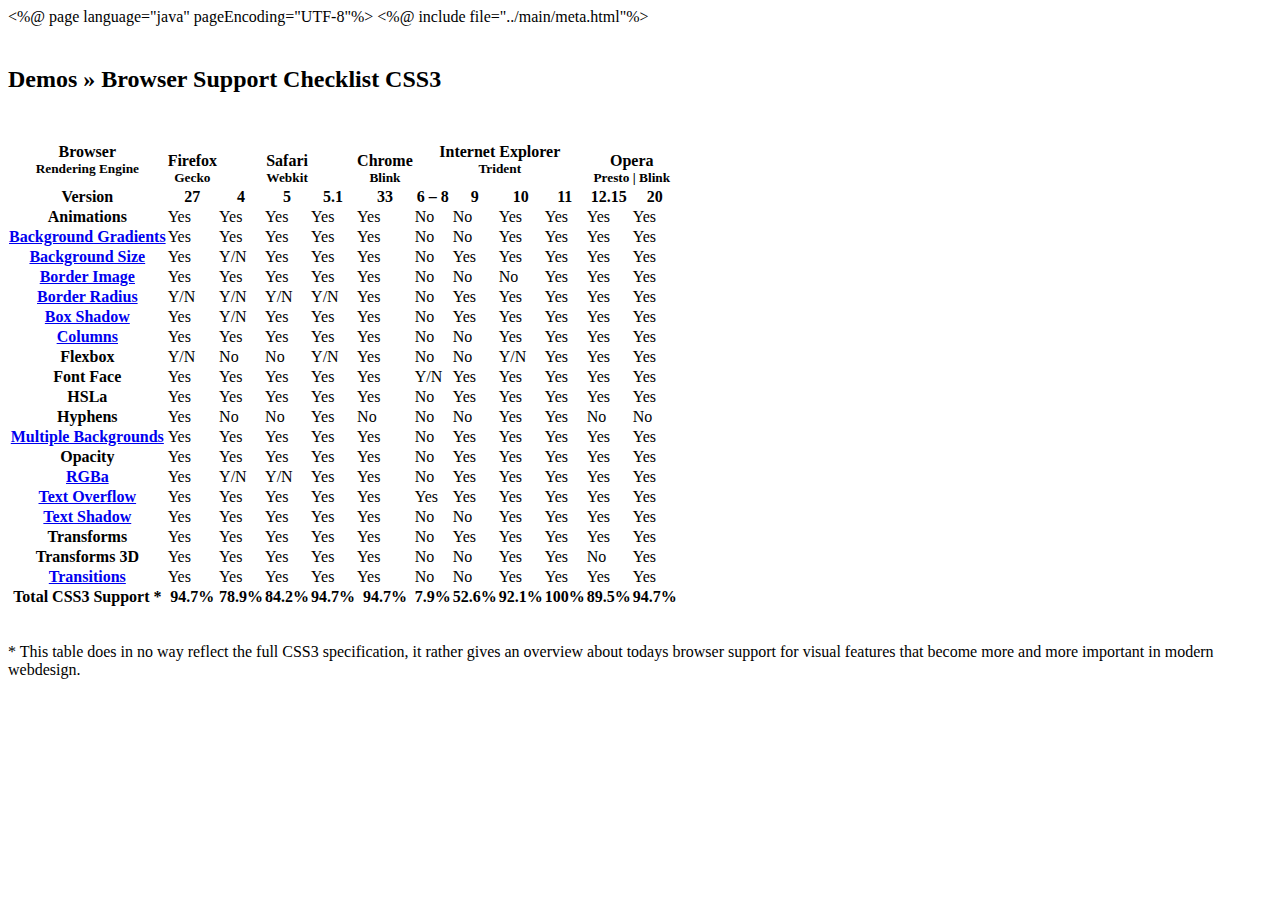
<file: eng/main/table.html>
<%@ page language="java" pageEncoding="UTF-8"%>
<!doctype html>
<html lang="en-hk">
<head>
<meta charset="UTF-8" >
<title>Index</title>

<%@ include file="../main/meta.html"%>



<script type="text/javascript" src="../../share/js/index.js"></script>

</head>

<body>


<div id="container" class="contentArea">

	<div class="titleBox tabletBox">
		<div class="wrap">
			<h2 style="padding:20px 0;">Demos » Browser Support Checklist CSS3</h2>
			<table cellspacing="0" class="tableContent">
<thead>
<tr>
<th class="row-heading">Browser<br><small>Rendering Engine</small></th>
<th>
<a ><br>
Firefox</a><br>
<small>Gecko</small>
							</th>
<th colspan="3">
<a ><br>
Safari</a><br>
<small>Webkit</small>
							</th>
<th>
<a ><br>
Chrome</a><br>
<small>Blink</small>
							</th>
<th colspan="4">
<a <br>
Internet Explorer</a><br>
<small>Trident</small>
							</th>
<th colspan="2">
<a ><br>
Opera</a><br>
<small>Presto | Blink</small>
							</th>
</tr>
<tr>
<th class="row-heading">Version</th>
<th>27</th>
<th>4</th>
<th>5</th>
<th>5.1</th>
<th>33</th>
<th>6&nbsp;–&nbsp;8</th>
<th>9</th>
<th>10</th>
<th>11</th>
<th>12.15</th>
<th>20</th>
</tr>
</thead>
<tfoot>
<tr>
<th class="row-heading">Total CSS3 Support *</th>
<th>94.7%</th>
<th>78.9%</th>
<th>84.2%</th>
<th>94.7%</th>
<th>94.7%</th>
<th>7.9%</th>
<th>52.6%</th>
<th>92.1%</th>
<th>100%</th>
<th>89.5%</th>
<th>94.7%</th>
</tr>
</tfoot>
<tbody>
<tr>
<th class="row-heading">Animations</th>
<td class="supported"><span>Yes</span></td>
<td class="supported"><span>Yes</span></td>
<td class="supported"><span>Yes</span></td>
<td class="supported"><span>Yes</span></td>
<td class="supported"><span>Yes</span></td>
<td><span>No</span></td>
<td><span>No</span></td>
<td class="supported"><span>Yes</span></td>
<td class="supported"><span>Yes</span></td>

<td class="supported"><span>Yes</span></td>

<td class="supported"><span>Yes</span></td>
</tr>
<tr>
<th class="row-heading"><a href="http://www.normansblog.de/css3-im-detail-background-gradients/">Background Gradients</a></th>
<td class="supported"><span>Yes</span></td>
<td class="supported"><span>Yes</span></td>
<td class="supported"><span>Yes</span></td>
<td class="supported"><span>Yes</span></td>
<td class="supported"><span>Yes</span></td>
<td><span>No</span></td>
<td><span>No</span></td>
<td class="supported"><span>Yes</span></td>
<td class="supported"><span>Yes</span></td>
<td class="supported"><span>Yes</span></td>
<td class="supported"><span>Yes</span></td>
</tr>
<tr>
<th class="row-heading"><a href="http://www.normansblog.de/css3-im-detail-background-size/">Background Size</a></th>
<td class="supported"><span>Yes</span></td>
<td class="warning"><span title="no support for cover and contain">Y/N</span></td>
<td class="supported"><span>Yes</span></td>
<td class="supported"><span>Yes</span></td>
<td class="supported"><span>Yes</span></td>
<td><span>No</span></td>
<td class="supported"><span>Yes</span></td>
<td class="supported"><span>Yes</span></td>
<td class="supported"><span>Yes</span></td>
<td class="supported"><span>Yes</span></td>
<td class="supported"><span>Yes</span></td>
</tr>
<tr>
<th class="row-heading"><a href="http://www.normansblog.de/css3-im-detail-border-image/">Border Image</a></th>
<td class="supported"><span>Yes</span></td>
<td class="supported"><span>Yes</span></td>
<td class="supported"><span>Yes</span></td>
<td class="supported"><span>Yes</span></td>
<td class="supported"><span>Yes</span></td>
<td><span>No</span></td>
<td><span>No</span></td>
<td><span>No</span></td>
<td class="supported"><span>Yes</span></td>
<td class="supported"><span>Yes</span></td>
<td class="supported"><span>Yes</span></td>
</tr>
<tr>
<th class="row-heading"><a href="http://www.normansblog.de/css3-im-detail-border-radius/">Border Radius</a></th>
<td class="warning"><span title="Dotted and dashed rounded border corners are rendered as solid">Y/N</span></td>
<td class="warning"><span title="supports only 1 or 2 instead of 3 or 4 possible values (one for each edge)">Y/N</span></td>
<td class="warning"><span title="images are not clipped">Y/N</span></td>
<td class="warning"><span title="images are not clipped">Y/N</span></td>
<td class="supported"><span>Yes</span></td>
<td><span>No</span></td>
<td class="supported"><span>Yes</span></td>
<td class="supported"><span>Yes</span></td>
<td class="supported"><span>Yes</span></td>
<td class="supported"><span>Yes</span></td>
<td class="supported"><span>Yes</span></td>
</tr>
<tr>
<th class="row-heading"><a href="http://www.normansblog.de/css3-im-detail-box-shadow/">Box Shadow</a></th>
<td class="supported"><span>Yes</span></td>
<td class="warning"><span title="no support for inset shadows">Y/N</span></td>
<td class="supported"><span>Yes</span></td>
<td class="supported"><span>Yes</span></td>
<td class="supported"><span>Yes</span></td>
<td><span>No</span></td>
<td class="supported"><span>Yes</span></td>
<td class="supported"><span>Yes</span></td>
<td class="supported"><span>Yes</span></td>
<td class="supported"><span>Yes</span></td>
<td class="supported"><span>Yes</span></td>
</tr>
<tr>
<th class="row-heading"><a href="http://www.normansblog.de/css3-im-detail-columns/">Columns</a></th>
<td class="supported"><span>Yes</span></td>
<td class="supported"><span>Yes</span></td>
<td class="supported"><span>Yes</span></td>
<td class="supported"><span>Yes</span></td>
<td class="supported"><span>Yes</span></td>
<td><span>No</span></td>
<td><span>No</span></td>
<td class="supported"><span>Yes</span></td>
<td class="supported"><span>Yes</span></td>
<td class="supported"><span>Yes</span></td>
<td class="supported"><span>Yes</span></td>
</tr>
<tr>
<th class="row-heading">Flexbox</th>
<td class="warning"><span title="no support for flex-wrap &amp; flex-flow">Y/N</span></td>
<td><span>No</span></td>
<td><span>No</span></td>
<td class="warning"><span title="does not support latest syntax">Y/N</span></td>
<td class="supported"><span>Yes</span></td>
<td><span>No</span></td>
<td><span>No</span></td>
<td class="warning"><span title="does not support latest syntax">Y/N</span></td>
<td class="supported"><span>Yes</span></td>
<td class="supported"><span>Yes</span></td>
<td class="supported"><span>Yes</span></td>
</tr>
<tr>
<th class="row-heading">Font Face</th>
<td class="supported"><span>Yes</span></td>
<td class="supported"><span>Yes</span></td>
<td class="supported"><span>Yes</span></td>
<td class="supported"><span>Yes</span></td>
<td class="supported"><span>Yes</span></td>
<td class="warning"><span title="no support for ttf/otf/woff">Y/N</span></td>
<td class="supported"><span>Yes</span></td>
<td class="supported"><span>Yes</span></td>
<td class="supported"><span>Yes</span></td>
<td class="supported"><span>Yes</span></td>
<td class="supported"><span>Yes</span></td>
</tr>
<tr>
<th class="row-heading">HSLa</th>
<td class="supported"><span>Yes</span></td>
<td class="supported"><span>Yes</span></td>
<td class="supported"><span>Yes</span></td>
<td class="supported"><span>Yes</span></td>
<td class="supported"><span>Yes</span></td>
<td><span>No</span></td>
<td class="supported"><span>Yes</span></td>
<td class="supported"><span>Yes</span></td>
<td class="supported"><span>Yes</span></td>
<td class="supported"><span>Yes</span></td>
<td class="supported"><span>Yes</span></td>
</tr>
<tr>
<th class="row-heading">Hyphens</th>
<td class="supported"><span>Yes</span></td>
<td><span>No</span></td>
<td><span>No</span></td>
<td class="supported"><span>Yes</span></td>
<td><span>No</span></td>
<td><span>No</span></td>
<td><span>No</span></td>
<td class="supported"><span>Yes</span></td>
<td class="supported"><span>Yes</span></td>
<td><span>No</span></td>
<td><span>No</span></td>
</tr>
<tr>
<th class="row-heading"><a href="http://www.normansblog.de/css3-im-detail-multiple-backgrounds/">Multiple Backgrounds</a></th>
<td class="supported"><span>Yes</span></td>
<td class="supported"><span>Yes</span></td>
<td class="supported"><span>Yes</span></td>
<td class="supported"><span>Yes</span></td>
<td class="supported"><span>Yes</span></td>
<td><span>No</span></td>
<td class="supported"><span>Yes</span></td>
<td class="supported"><span>Yes</span></td>
<td class="supported"><span>Yes</span></td>
<td class="supported"><span>Yes</span></td>
<td class="supported"><span>Yes</span></td>
</tr>
<tr>
<th class="row-heading">Opacity</th>
<td class="supported"><span>Yes</span></td>
<td class="supported"><span>Yes</span></td>
<td class="supported"><span>Yes</span></td>
<td class="supported"><span>Yes</span></td>
<td class="supported"><span>Yes</span></td>
<td><span>No</span></td>
<td class="supported"><span>Yes</span></td>
<td class="supported"><span>Yes</span></td>
<td class="supported"><span>Yes</span></td>
<td class="supported"><span>Yes</span></td>
<td class="supported"><span>Yes</span></td>
</tr>
<tr>
<th class="row-heading"><a href="http://www.normansblog.de/css3-im-detail-rgba/">RGBa</a></th>
<td class="supported"><span>Yes</span></td>
<td class="warning"><span title="border-color bug">Y/N</span></td>
<td class="warning"><span title="border-color bug">Y/N</span></td>
<td class="supported"><span>Yes</span></td>
<td class="supported"><span>Yes</span></td>
<td><span>No</span></td>
<td class="supported"><span>Yes</span></td>
<td class="supported"><span>Yes</span></td>
<td class="supported"><span>Yes</span></td>
<td class="supported"><span>Yes</span></td>
<td class="supported"><span>Yes</span></td>
</tr>
<tr>
<th class="row-heading"><a href="http://www.normansblog.de/tuerchen-15-text-overflow/">Text Overflow</a></th>
<td class="supported"><span>Yes</span></td>
<td class="supported"><span>Yes</span></td>
<td class="supported"><span>Yes</span></td>
<td class="supported"><span>Yes</span></td>
<td class="supported"><span>Yes</span></td>
<td class="supported"><span>Yes</span></td>
<td class="supported"><span>Yes</span></td>
<td class="supported"><span>Yes</span></td>
<td class="supported"><span>Yes</span></td>
<td class="supported"><span>Yes</span></td>
<td class="supported"><span>Yes</span></td>
</tr>
<tr>
<th class="row-heading"><a href="http://www.normansblog.de/css3-im-detail-text-shadow/">Text Shadow</a></th>
<td class="supported"><span>Yes</span></td>
<td class="supported"><span>Yes</span></td>
<td class="supported"><span>Yes</span></td>
<td class="supported"><span>Yes</span></td>
<td class="supported"><span>Yes</span></td>
<td><span>No</span></td>
<td><span>No</span></td>
<td class="supported"><span>Yes</span></td>
<td class="supported"><span>Yes</span></td>
<td class="supported"><span>Yes</span></td>
<td class="supported"><span>Yes</span></td>
</tr>
<tr>
<th class="row-heading">Transforms</th>
<td class="supported"><span>Yes</span></td>
<td class="supported"><span>Yes</span></td>
<td class="supported"><span>Yes</span></td>
<td class="supported"><span>Yes</span></td>
<td class="supported"><span>Yes</span></td>
<td><span>No</span></td>
<td class="supported"><span>Yes</span></td>
<td class="supported"><span>Yes</span></td>
<td class="supported"><span>Yes</span></td>
<td class="supported"><span>Yes</span></td>
<td class="supported"><span>Yes</span></td>
</tr>
<tr>
<th class="row-heading">Transforms 3D</th>
<td class="supported"><span>Yes</span></td>
<td class="supported"><span>Yes</span></td>
<td class="supported"><span>Yes</span></td>
<td class="supported"><span>Yes</span></td>
<td class="supported"><span>Yes</span></td>
<td><span>No</span></td>
<td><span>No</span></td>
<td class="supported"><span>Yes</span></td>
<td class="supported"><span>Yes</span></td>
<td><span>No</span></td>

<td class="supported"><span>Yes</span></td>
</tr>
<tr>
<th class="row-heading"><a href="http://www.normansblog.de/css3-im-detail-transitions/">Transitions</a></th>
<td class="supported"><span>Yes</span></td>
<td class="supported"><span>Yes</span></td>
<td class="supported"><span>Yes</span></td>
<td class="supported"><span>Yes</span></td>
<td class="supported"><span>Yes</span></td>
<td><span>No</span></td>
<td><span>No</span></td>
<td class="supported"><span>Yes</span></td>
<td class="supported"><span>Yes</span></td>
<td class="supported"><span>Yes</span></td>
<td class="supported"><span>Yes</span></td>
</tr>
</tbody>
</table>
<p style="padding:20px 0;">* This table does in no way reflect the full CSS3 specification, it rather gives an overview about todays browser support for visual features that become more and more important in modern webdesign.</p>
		</div>
	</div>
</div>
</body>
</html>
</file>
